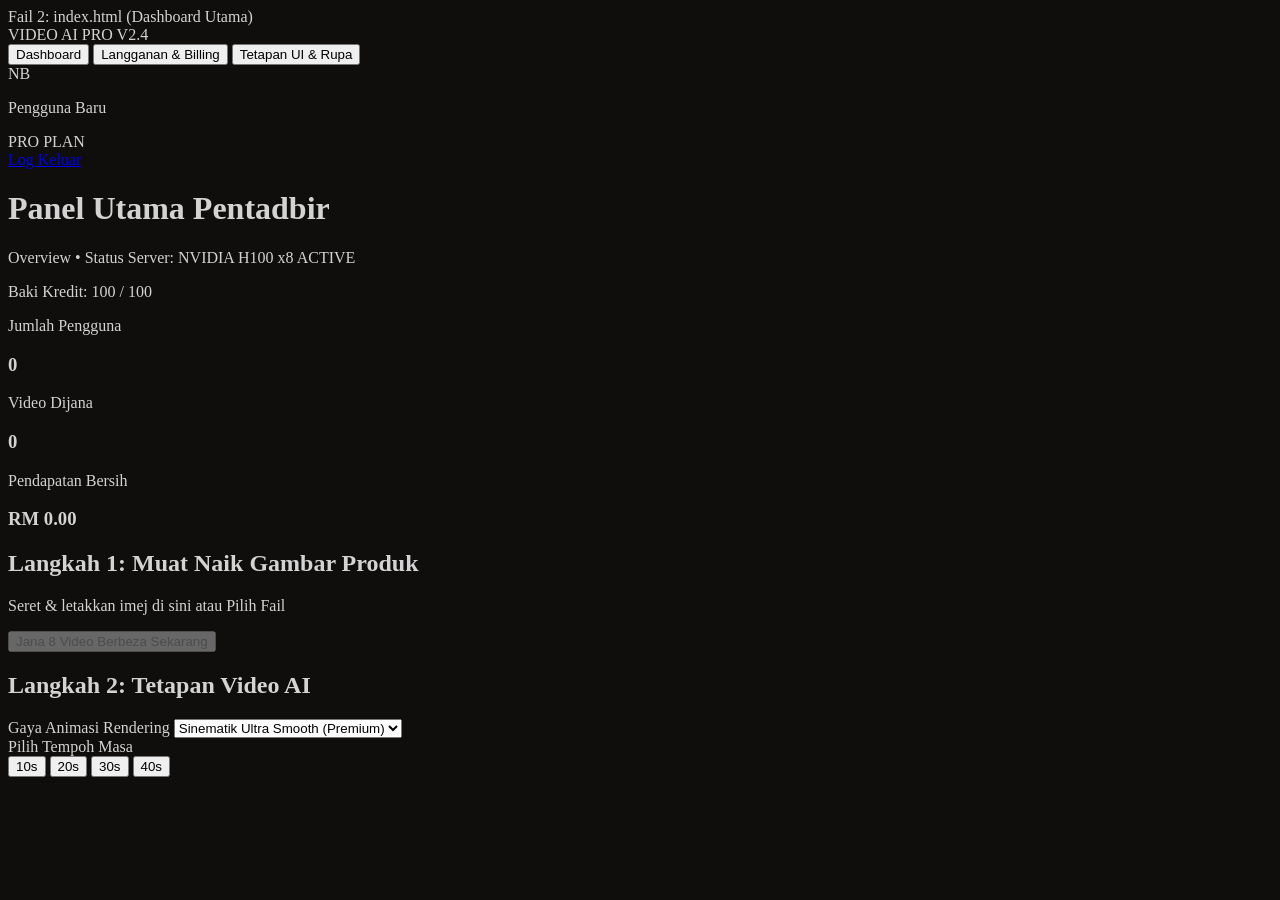
<file: index.html>
Fail 2: index.html (Dashboard Utama)

<!DOCTYPE html>
<html lang="ms">
<head>
    <meta charset="UTF-8">
    <meta name="viewport" content="width=device-width, initial-scale=1.0">
    <title>Affiliate Video AI PRO - Admin Dashboard</title>
    <script src="https://tailwindcss.com"></script>
    <link rel="stylesheet" href="https://cloudflare.com">
    <link rel="stylesheet" href="style.css">
</head>
<body class="bg-[#0f0e0c] text-gray-300 antialiased font-sans">
    <div class="flex h-screen overflow-hidden">
        <!-- SIDEBAR NAVIGASI -->
        <aside class="w-64 bg-[#161412] border-r border-[#d4af37]/10 flex flex-col justify-between flex-shrink-0">
            <div>
                <div class="p-6 border-b border-[#d4af37]/10 flex items-center space-x-3">
                    <i class="fa-solid fa-circle-play text-[#d4af37] text-2xl"></i>
                    <span class="text-white font-bold tracking-wider text-sm">VIDEO AI PRO</span>
                    <span class="bg-[#d4af37]/20 text-[#d4af37] text-[10px] px-1.5 py-0.5 rounded font-mono font-bold">V2.4</span>
                </div>
                <nav class="p-4 space-y-1">
                    <button onclick="switchTab('dashboard')" id="nav-dashboard" class="w-full flex items-center space-x-3 bg-[#d4af37]/10 text-white px-4 py-2.5 rounded-lg text-sm font-medium border-l-4 border-[#d4af37]">
                        <i class="fa-solid fa-chart-pie w-5 text-[#d4af37]"></i><span>Dashboard</span>
                    </button>
                    <button onclick="switchTab('billing')" id="nav-billing" class="w-full flex items-center space-x-3 text-gray-400 hover:bg-white/5 hover:text-white px-4 py-2.5 rounded-lg text-sm font-medium transition">
                        <i class="fa-solid fa-credit-card w-5"></i><span>Langganan & Billing</span>
                    </button>
                    <button onclick="switchTab('settings')" id="nav-settings" class="w-full flex items-center space-x-3 text-gray-400 hover:bg-white/5 hover:text-white px-4 py-2.5 rounded-lg text-sm font-medium transition">
                        <i class="fa-solid fa-gear w-5"></i><span>Tetapan UI & Rupa</span>
                    </button>
                </nav>
            </div>
            <div class="p-4 border-t border-[#d4af37]/10 bg-black/20">
                <div class="flex items-center space-x-3 mb-3">
                    <div class="w-9 h-9 rounded-full bg-gradient-to-tr from-[#b38f2d] to-[#d4af37] flex items-center justify-center text-black font-bold text-sm">NB</div>
                    <div class="truncate">
                        <p class="text-sm font-semibold text-white truncate" id="userDisplayName">Pengguna Baru</p>
                        <span class="text-[10px] bg-[#d4af37]/20 text-[#d4af37] px-1.5 py-0.2 rounded font-bold uppercase">PRO PLAN</span>
                    </div>
                </div>
                <a href="login.html" class="flex items-center justify-center space-x-2 w-full bg-white/5 hover:bg-red-950/30 text-xs text-gray-400 hover:text-red-400 py-2 rounded border border-white/5 transition">
                    <i class="fa-solid fa-arrow-right-from-bracket"></i><span>Log Keluar</span>
                </a>
            </div>
        </aside>

        <!-- KANDUNGAN UTAMA -->
        <main class="flex-1 overflow-y-auto bg-[#0f0e0c] p-8 custom-scrollbar">
            <!-- TAB 1: DASHBOARD UTAMA -->
            <div id="tab-dashboard-content">
                <div class="flex justify-between items-center mb-8">
                    <div>
                        <h1 class="text-2xl font-bold text-white tracking-tight">Panel Utama Pentadbir</h1>
                        <p class="text-xs text-gray-500 mt-0.5">Overview • Status Server: <span class="text-green-400 font-bold"><i class="fa-solid fa-circle text-[8px] mr-1 animate-pulse"></i>NVIDIA H100 x8 ACTIVE</span></p>
                    </div>
                    <div class="bg-[#161412] px-4 py-2 rounded-lg border border-white/5 text-xs">
                        <span class="text-gray-500">Baki Kredit:</span> <span class="text-[#d4af37] font-bold" id="creditDisplay">100 / 100</span>
                    </div>
                </div>

                <!-- Panel Statistik Bersih Bermula Dari 0 -->
                <div class="grid grid-cols-1 md:grid-cols-3 gap-6 mb-8">
                    <div class="bg-[#161412] p-5 rounded-xl border border-white/5 relative">
                        <p class="text-xs font-medium text-gray-500 uppercase">Jumlah Pengguna</p>
                        <h3 class="text-2xl font-bold text-white mt-2 font-mono" id="statUsers">0</h3>
                        <i class="fa-solid fa-users absolute right-4 bottom-4 text-white/5 text-4xl"></i>
                    </div>
                    <div class="bg-[#161412] p-5 rounded-xl border border-white/5 relative">
                        <p class="text-xs font-medium text-gray-500 uppercase">Video Dijana</p>
                        <h3 class="text-2xl font-bold text-white mt-2 font-mono" id="statVideos">0</h3>
                        <i class="fa-solid fa-clapperboard absolute right-4 bottom-4 text-white/5 text-4xl"></i>
                    </div>
                    <div class="bg-[#161412] p-5 rounded-xl border border-white/5 relative">
                        <p class="text-xs font-medium text-gray-500 uppercase">Pendapatan Bersih</p>
                        <h3 class="text-2xl font-bold text-[#d4af37] mt-2 font-mono" id="statRevenue">RM 0.00</h3>
                        <i class="fa-solid fa-wallet absolute right-4 bottom-4 text-white/5 text-4xl"></i>
                    </div>
                </div>

                <div class="grid grid-cols-1 lg:grid-cols-3 gap-8 mb-8">
                    <div class="lg:col-span-2 bg-[#161412] p-6 rounded-xl border border-white/5">
                        <h2 class="text-sm font-semibold text-white mb-4"><i class="fa-solid fa-cloud-arrow-up text-[#d4af37] mr-2"></i>Langkah 1: Muat Naik Gambar Produk</h2>
                        <div id="dropZone" class="border-2 border-dashed border-gray-700 hover:border-[#d4af37]/50 rounded-xl p-8 text-center cursor-pointer bg-black/20 transition">
                            <i class="fa-solid fa-images text-3xl text-gray-600 mb-3"></i>
                            <p class="text-xs text-gray-300">Seret & letakkan imej di sini atau <span class="text-[#d4af37] underline">Pilih Fail</span></p>
                            <input type="file" id="fileInput" multiple accept="image/*" class="hidden">
                        </div>
                        <div id="previewContainer" class="grid grid-cols-3 gap-3 mt-4 hidden"></div>
                        <button id="generateBtn" disabled class="w-full bg-gray-800 text-gray-500 font-bold py-3 rounded-lg text-sm mt-6 cursor-not-allowed transition">Jana 8 Video Berbeza Sekarang</button>
                    </div>
                    <div class="bg-[#161412] p-6 rounded-xl border border-white/5">
                        <h2 class="text-sm font-semibold text-white mb-4"><i class="fa-solid fa-sliders text-[#d4af37] mr-2"></i>Langkah 2: Tetapan Video AI</h2>
                        <div class="space-y-4">
                            <div>
                                <label class="block text-xs text-gray-400 mb-1">Gaya Animasi Rendering</label>
                                <select class="w-full bg-[#0f0e0c] border border-gray-700 rounded-lg p-2 text-xs text-white">
                                    <option>Sinematik Ultra Smooth (Premium)</option>
                                    <option>E-Dagang Clean Modern</option>
                                </select>
                            </div>
                            <div>
                                <label class="block text-xs text-gray-400 mb-2">Pilih Tempoh Masa</label>
                                <div class="grid grid-cols-4 gap-2 text-center" id="timeSelector">
                                    <button class="bg-[#0f0e0c] border border-[#d4af37] text-[#d4af37] text-xs py-1.5 rounded font-bold">10s</button>
                                    <button class="bg-[#0f0e0c] border border-gray-700 text-gray-400 text-xs py-1.5 rounded">20s</button>
                                    <button class="bg-[#0f0e0c] border border-gray-700 text-gray-400 text-xs py-1.5 rounded">30s</button>
                                    <button class="bg-[#0f0e0c] border border-gray-700 text-gray-400 text-xs py-1.5 rounded">40s</button>
                                </div>
                            </div>
                        </div>
                    </div>
                </div>
                <div id="outputSection" class="bg-[#161412] p-6 rounded-xl border border-white/5 hidden">
                    <div class="flex justify-between items-center mb-6 pb-4 border-b border-white/5">
                        <h2 class="text-sm font-semibold text-white"><i class="fa-solid fa-square-poll-vertical text-[#d4af37] mr-2"></i>Hasil Variasi Video - Grid 8 Premium</h2>
                    </div>
                    <div class="grid grid-cols-1 sm:grid-cols-2 lg:grid-cols-4 gap-4" id="videoGrid"></div>
                </div>
            </div>

            <!-- TAB 2: BILLING & PAYMENT GATEWAY -->
            <div id="tab-billing-content" class="hidden">
                <h1 class="text-2xl font-bold text-white mb-2">Langganan & Sistem Pembayaran</h1>
                <p class="text-xs text-gray-500 mb-8">Pilih atau integrasikan pintu gerbang transaksi pilihan pembeli.</p>
                <div class="grid grid-cols-1 lg:grid-cols-3 gap-8">
                    <div class="lg:col-span-2 space-y-6">
                        <div class="bg-[#161412] p-6 rounded-xl border border-white/5">
</file>
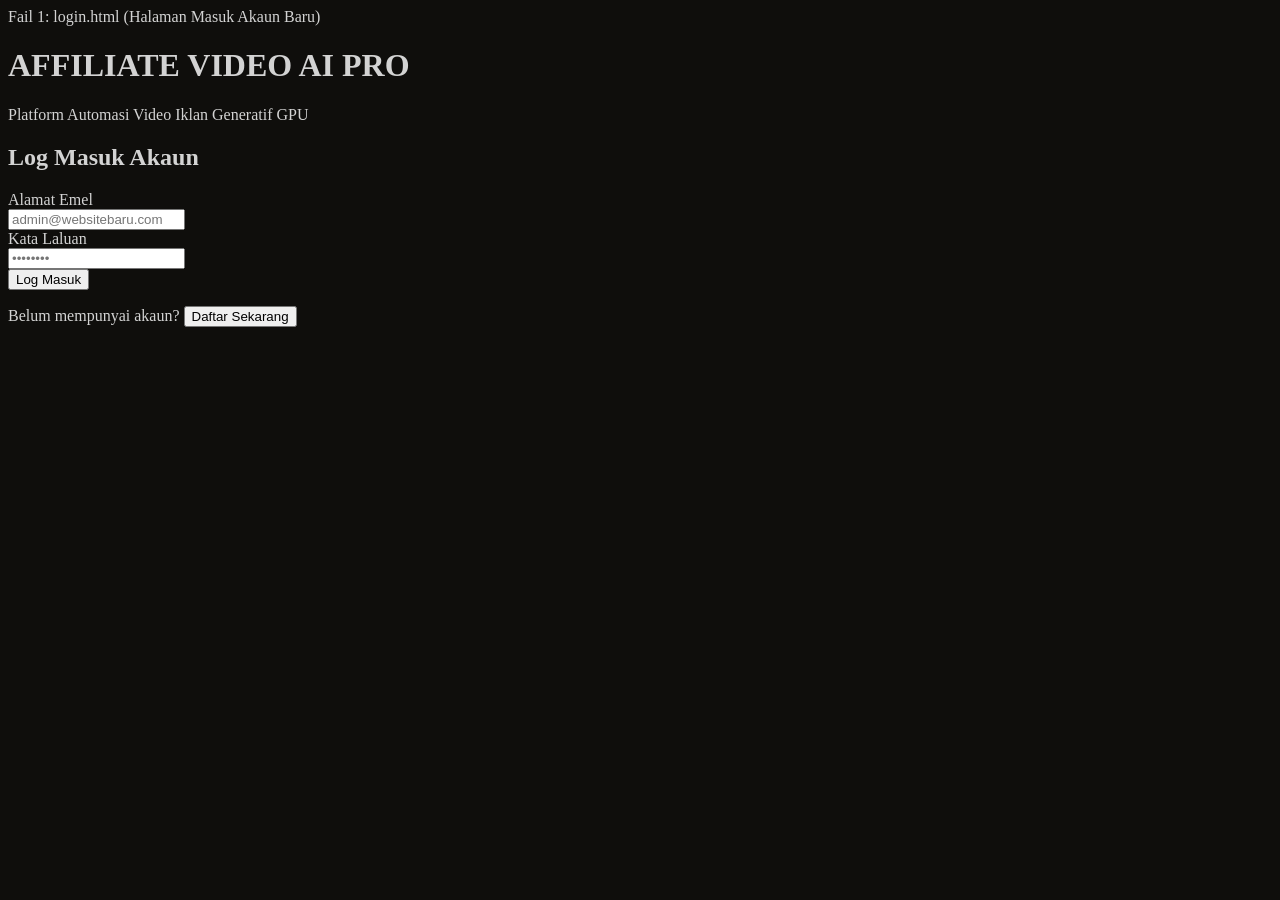
<file: login.html>
Fail 1: login.html (Halaman Masuk Akaun Baru)

<!DOCTYPE html>
<html lang="ms">
<head>
    <meta charset="UTF-8">
    <meta name="viewport" content="width=device-width, initial-scale=1.0">
    <title>Affiliate Video AI PRO - Log Masuk</title>
    <script src="https://tailwindcss.com"></script>
    <link rel="stylesheet" href="https://cloudflare.com">
    <link rel="stylesheet" href="style.css">
</head>
<body class="bg-[#0f0e0c] text-gray-200 flex items-center justify-center min-h-screen p-4">
    <div class="bg-[#161412] p-8 rounded-2xl border border-[#d4af37]/20 shadow-2xl w-full max-w-md relative overflow-hidden">
        <div class="absolute -top-24 -right-24 w-48 h-48 bg-[#d4af37]/10 rounded-full blur-3xl"></div>
        <div class="text-center mb-8">
            <div class="inline-flex items-center justify-center w-16 h-16 rounded-full bg-[#d4af37]/10 border border-[#d4af37]/30 mb-3">
                <i class="fa-solid fa-circle-play text-[#d4af37] text-3xl"></i>
            </div>
            <h1 class="text-2xl font-bold tracking-wider text-white">AFFILIATE VIDEO <span class="text-[#d4af37]">AI PRO</span></h1>
            <p class="text-xs text-gray-400 mt-1">Platform Automasi Video Iklan Generatif GPU</p>
        </div>
        <div id="loginFormContainer">
            <h2 class="text-lg font-semibold text-white mb-4">Log Masuk Akaun</h2>
            <form id="loginForm" class="space-y-4">
                <div>
                    <label class="block text-xs font-medium text-gray-400 mb-1">Alamat Emel</label>
                    <div class="relative">
                        <span class="absolute inset-y-0 left-0 flex items-center pl-3 text-gray-500"><i class="fa-solid fa-envelope"></i></span>
                        <input type="email" id="loginEmail" placeholder="admin@websitebaru.com" required class="w-full bg-[#1e1b18] border border-gray-700 rounded-lg pl-10 pr-4 py-2.5 text-white text-sm focus:outline-none focus:border-[#d4af37] transition">
                    </div>
                </div>
                <div>
                    <label class="block text-xs font-medium text-gray-400 mb-1">Kata Laluan</label>
                    <div class="relative">
                        <span class="absolute inset-y-0 left-0 flex items-center pl-3 text-gray-500"><i class="fa-solid fa-lock"></i></span>
                        <input type="password" id="loginPassword" placeholder="••••••••" required class="w-full bg-[#1e1b18] border border-gray-700 rounded-lg pl-10 pr-4 py-2.5 text-white text-sm focus:outline-none focus:border-[#d4af37] transition">
                    </div>
                </div>
                <button type="submit" class="w-full bg-gradient-to-r from-[#b38f2d] to-[#d4af37] text-black font-bold py-2.5 rounded-lg text-sm transition transform active:scale-95 shadow-lg shadow-[#d4af37]/10">Log Masuk</button>
            </form>
            <p class="text-xs text-center text-gray-400 mt-6">Belum mempunyai akaun? <button onclick="toggleAuth(true)" class="text-[#d4af37] font-semibold">Daftar Sekarang</button></p>
        </div>
        <div id="registerFormContainer" class="hidden">
            <h2 class="text-lg font-semibold text-white mb-4">Daftar Akaun Baru</h2>
            <form id="registerForm" class="space-y-4">
                <div>
                    <label class="block text-xs font-medium text-gray-400 mb-1">Nama Penuh</label>
                    <div class="relative">
                        <span class="absolute inset-y-0 left-0 flex items-center pl-3 text-gray-500"><i class="fa-solid fa-user"></i></span>
                        <input type="text" id="regName" placeholder="Nama Anda" required class="w-full bg-[#1e1b18] border border-gray-700 rounded-lg pl-10 pr-4 py-2.5 text-white text-sm focus:outline-none focus:border-[#d4af37] transition">
                    </div>
                </div>
                <div>
                    <label class="block text-xs font-medium text-gray-400 mb-1">Alamat Emel</label>
                    <div class="relative">
                        <span class="absolute inset-y-0 left-0 flex items-center pl-3 text-gray-500"><i class="fa-solid fa-envelope"></i></span>
                        <input type="email" id="regEmail" placeholder="contoh@emel.com" required class="w-full bg-[#1e1b18] border border-gray-700 rounded-lg pl-10 pr-4 py-2.5 text-white text-sm focus:outline-none focus:border-[#d4af37] transition">
                    </div>
                </div>
                <div>
                    <label class="block text-xs font-medium text-gray-400 mb-1">Kata Laluan Baru</label>
                    <div class="relative">
                        <span class="absolute inset-y-0 left-0 flex items-center pl-3 text-gray-500"><i class="fa-solid fa-lock"></i></span>
                        <input type="password" id="regPassword" placeholder="Minimum 6 aksara" required class="w-full bg-[#1e1b18] border border-gray-700 rounded-lg pl-10 pr-4 py-2.5 text-white text-sm focus:outline-none focus:border-[#d4af37] transition">
                    </div>
                </div>
                <button type="submit" class="w-full bg-gradient-to-r from-[#b38f2d] to-[#d4af37] text-black font-bold py-2.5 rounded-lg text-sm transition transform active:scale-95 shadow-lg shadow-[#d4af37]/10">Sahkan Pendaftaran</button>
            </form>
            <p class="text-xs text-center text-gray-400 mt-6">Sudah mempunyai akaun? <button onclick="toggleAuth(false)" class="text-[#d4af37] font-semibold">Log Masuk</button></p>
        </div>
        <div id="authMessage" class="mt-4 text-center text-xs font-medium hidden"></div>
    </div>
    <script>
        function toggleAuth(showRegister) {
            const loginBox = document.getElementById('loginFormContainer');
            const registerBox = document.getElementById('registerFormContainer');
            document.getElementById('authMessage').classList.add('hidden');
            if(showRegister) { loginBox.classList.add('hidden'); registerBox.classList.remove('hidden'); }
            else { registerBox.classList.add('hidden'); loginBox.classList.remove('hidden'); }
        }
        document.getElementById('loginForm').addEventListener('submit', function(e) {
            e.preventDefault();
            const msg = document.getElementById('authMessage');
            msg.className = "mt-4 text-center text-xs font-medium text-green-400 block";
            msg.innerText = "Mengesahkan kredensial... Sila tunggu.";
            setTimeout(() => { window.location.href = 'index.html'; }, 1000);
        });
        document.getElementById('registerForm').addEventListener('submit', function(e) {
            e.preventDefault();
            const msg = document.getElementById('authMessage');
            msg.className = "mt-4 text-center text-xs font-medium text-green-400 block";
            msg.innerText = "Akaun berjaya dicipta! Mengalihkan ke Dashboard...";
            setTimeout(() => { window.location.href = 'index.html'; }, 1200);
        });
    </script>
</body>
</html>
</file>
<file: style.css>
Fail 3: style.css

/* ==========================================================================
   1. TETAPAN ASAS & RESET
   ========================================================================== */
* {
    margin: 0;
    padding: 0;
    box-sizing: border-box;
    font-family: 'Segoe UI', Tahoma, Geneva, Verdana, sans-serif;
    scroll-behavior: smooth;
}

body {
    background-color: #0f0e0c;
    color: #d3d3d3;
    overflow-x: hidden;
    transition: background-color 0.4s ease;
}

/* ==========================================================================
   2. CUSTOM SCROLLBAR (BAR TATALAN PREMIUM)
   ========================================================================== */
.custom-scrollbar::-webkit-scrollbar {
    width: 6px;
    height: 6px;
}

.custom-scrollbar::-webkit-scrollbar-track {
    background: #0f0e0c;
}

.custom-scrollbar::-webkit-scrollbar-thumb {
    background: #2a251f;
    border-radius: 10px;
}

.custom-scrollbar::-webkit-scrollbar-thumb:hover {
    background: #d4af37;
}

/* ==========================================================================
   3. ANIMASI & KESAN CAHAYA (GLOW EFFECTS)
   ========================================================================== */
@keyframes goldPulse {
    0%, 100% { 
        opacity: 0.15; 
    }
    50% { 
        opacity: 0.45; 
    }
}

.gold-glow {
    animation: goldPulse 4s infinite ease-in-out;
}

/* ==========================================================================
   4. LAYOUT SIDEBAR & NAVIGASI
   ========================================================================== */
aside {
    transition: all 0.3s ease;
}

aside nav button {
    transition: all 0.2s ease;
    text-align: left;
}

aside nav button:hover {
    color: #ffffff;
    background-color: rgba(255, 255, 255, 0.05);
}

/* ==========================================================================
   5. UTILITI KUSTOM (TAB & INTERAKTIF)
   ========================================================================== */
.hidden {
    display: none !important;
}

#timeSelector button {
    transition: all 0.2s ease;
}

#dropZone {
    transition: border-color 0.3s ease, background-color 0.3s ease;
}

#dropZone:hover {
    background-color: rgba(212, 175, 55, 0.05);
}

/* ==========================================================================
   6. GRID OUTPUT & KAD VIDEO VARIATION
   ========================================================================== */
#videoGrid .group {
    transition: transform 0.3s ease, border-color 0.3s ease, box-shadow 0.3s ease;
}

#videoGrid .group:hover {
    transform: translateY(-2px);
    box-shadow: 0 10px 20px rgba(212, 175, 55, 0.05);
}

.aspect-video {
    aspect-ratio: 16 / 9;
}

/* ==========================================================================
   7. MODAL OVERLAY & PROCESSING BAR
   ========================================================================== */
#processingModal {
    backdrop-filter: blur(8px);
}

#progressBar {
    transition: width 0.4s cubic-bezier(0.4, 0, 0.2, 1);
}

/* ==========================================================================
   8. SISTEM GERBANG PEMBAYARAN MOCKUP
   ========================================================================== */
#tab-billing-content .cursor-pointer {
    transition: all 0.2s ease;
}

#tab-billing-content .cursor-pointer:hover {
    border-color: #d4af37;
    background-color: rgba(212, 175, 55, 0.02);
    transform: scale(1.02);
}

/* ==========================================================================
   9. RESPONSIVE MEDIA QUERIES (TELEFON PINTAR)
   ========================================================================== */
@media (max-width: 1024px) {
    .flex-shrink-0 {
        width: 100% !important;
    }
    
    .flex {
        flex-direction: column;
    }
    
    aside {
        width: 100% !important;
        height: auto !important;
        border-right: none;
        border-bottom: 1px solid rgba(212, 175, 55, 0.1);
    }
    
    aside nav {
        display: flex;
        flex-direction: row;
        overflow-x: auto;
        padding: 8px;
        gap: 8px;
    }
    
    aside nav button {
        white-space: nowrap;
        padding: 8px 16px;
    }
    
    main {
        height: calc(100vh - 180px);
        padding: 16px !important;
    }
}

@media (max-width: 640px) {
    h1 {
        font-size: 1.5rem !important;
    }
    
    .grid {
        grid-template-columns: 1fr !important;
    }
    
    #previewContainer {
        grid-template-columns: repeat(3, 1fr) !important;
    }
}
</file>
